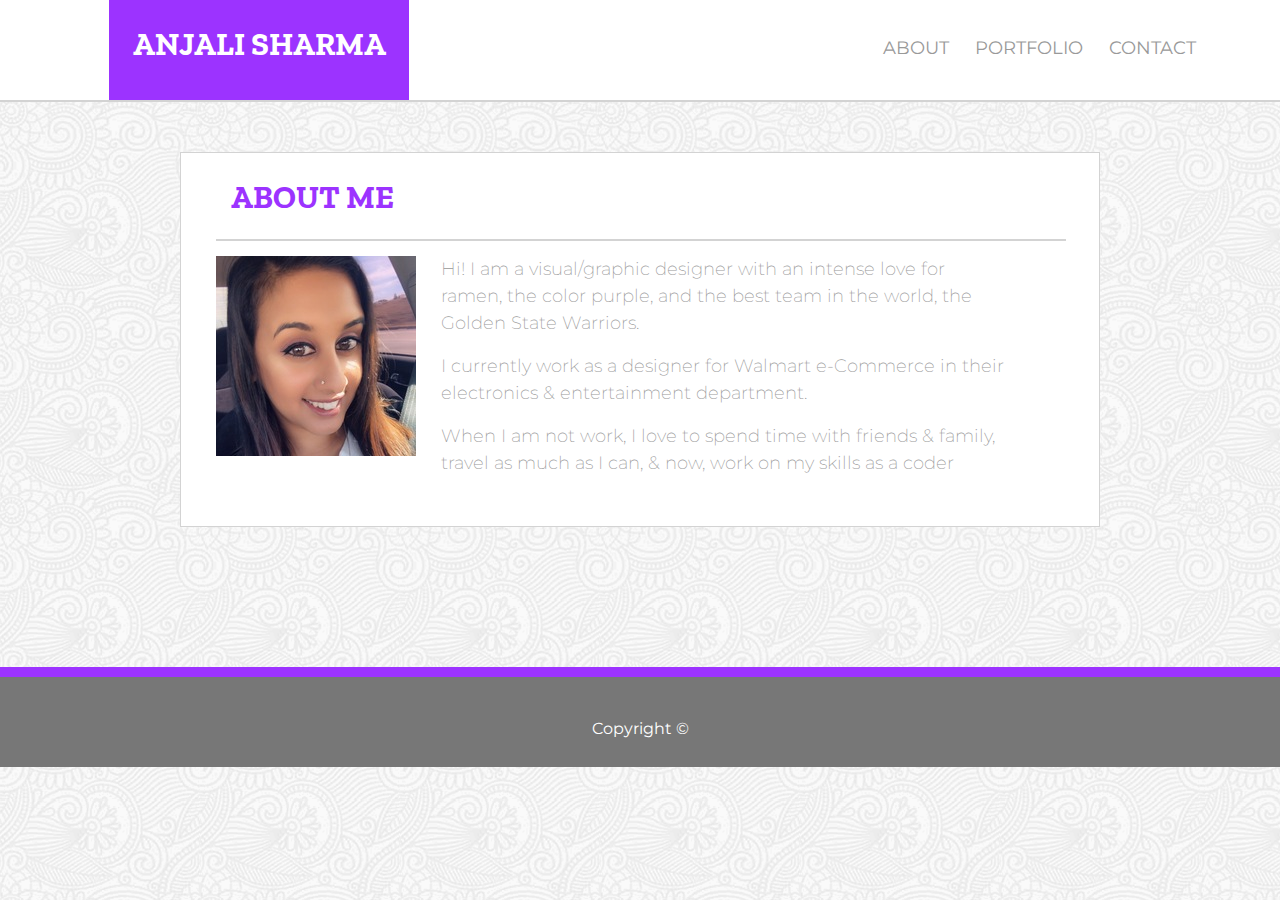
<file: index.html>
<!DOCTYPE html>
    <html class="no-js"> 
    <head>
        <meta charset="utf-8">
        <meta http-equiv="X-UA-Compatible" content="IE=edge">
        <title></title>
        <meta name="description" content="">
        <meta name="viewport" content="width=device-width, initial-scale=1">
        <link rel="stylesheet" href="https://stackpath.bootstrapcdn.com/bootstrap/4.3.1/css/bootstrap.min.css" integrity="sha384-ggOyR0iXCbMQv3Xipma34MD+dH/1fQ784/j6cY/iJTQUOhcWr7x9JvoRxT2MZw1T" crossorigin="anonymous">
        <link href="https://fonts.googleapis.com/css?family=Montserrat:100,200,300,400,500,600,700,800,900|Zilla+Slab:300,400,500,600,700&display=swap" rel="stylesheet">
        <link rel="stylesheet" href="style.css">
    </head>
    <body>
       <div>
            <div class="row masthead">
                <div class="col-md-1 col-sm-1 col-xs-1"></div>
                <div class="col-md-3 col-sm-3 col-xs-3">
                    <div class="logo">
                        Anjali Sharma
                    </div>
                </div>
                <div class ="col-md-4 col-sm-2 col-xs-1"></div>
                <div class ="col-md-4 col-sm-6 col-xs-6">
                        <ul class="nav">
                            <li class="nav-item">
                                <a class="nav-link active" href="index.html">About</a>
                            </li>
                            <li class="nav-item">
                                <a class="nav-link" href="portfolio.html">Portfolio</a>
                            </li>
                            <li class="nav-item">
                                <a class="nav-link" href="contact.html">Contact</a>
                            </li>
                        </ul>
                </div>
                <div class="col-md-1 col-sm-1 col-xs-1"></div>
            </div>
        </div>

        <div class="container about-background">
            <div class="row about">
                <div class="col-md-12 col-sm-12 col-xs-12">
                    <h2>About Me</h2>
                </div>
                <div class="divider"></div>
                <div class="row">
                    <div class="col-md-3 col-sm-3 col-xs-3">
                        <img src="images/me.jpg" class="auth-image" alt="Anjali Sharma">
                    </div>
                    <div class="col-md-8 col-sm-8 col-xs-8">
                        <p>Hi! I am a visual/graphic designer with an intense love for ramen, the color purple, and the best team in the world, the Golden State Warriors.</p>

                        <p>I currently work as a designer for Walmart e-Commerce in their electronics & entertainment department.</p>
                      
                        <p>When I am not work, I love to spend time with friends & family, travel as much as I can, & now, work on my skills as a coder</p>
                    </div>
                    <div class="col-md-1 col-sm-1 col-xs-1"></div>
                </div>
            </div>
        </div>

            <div class="row footer">
                <div class="col-md-12 col-sm-12 col-xs-12">
                    Copyright &copy; 
                </div>
            </div>
       
        
            <script src="https://code.jquery.com/jquery-3.3.1.slim.min.js" integrity="sha384-q8i/X+965DzO0rT7abK41JStQIAqVgRVzpbzo5smXKp4YfRvH+8abtTE1Pi6jizo" crossorigin="anonymous"></script>
            <script src="https://cdnjs.cloudflare.com/ajax/libs/popper.js/1.14.7/umd/popper.min.js" integrity="sha384-UO2eT0CpHqdSJQ6hJty5KVphtPhzWj9WO1clHTMGa3JDZwrnQq4sF86dIHNDz0W1" crossorigin="anonymous"></script>
            <script src="https://stackpath.bootstrapcdn.com/bootstrap/4.3.1/js/bootstrap.min.js" integrity="sha384-JjSmVgyd0p3pXB1rRibZUAYoIIy6OrQ6VrjIEaFf/nJGzIxFDsf4x0xIM+B07jRM" crossorigin="anonymous"></script>
    </body>
</html>
</file>
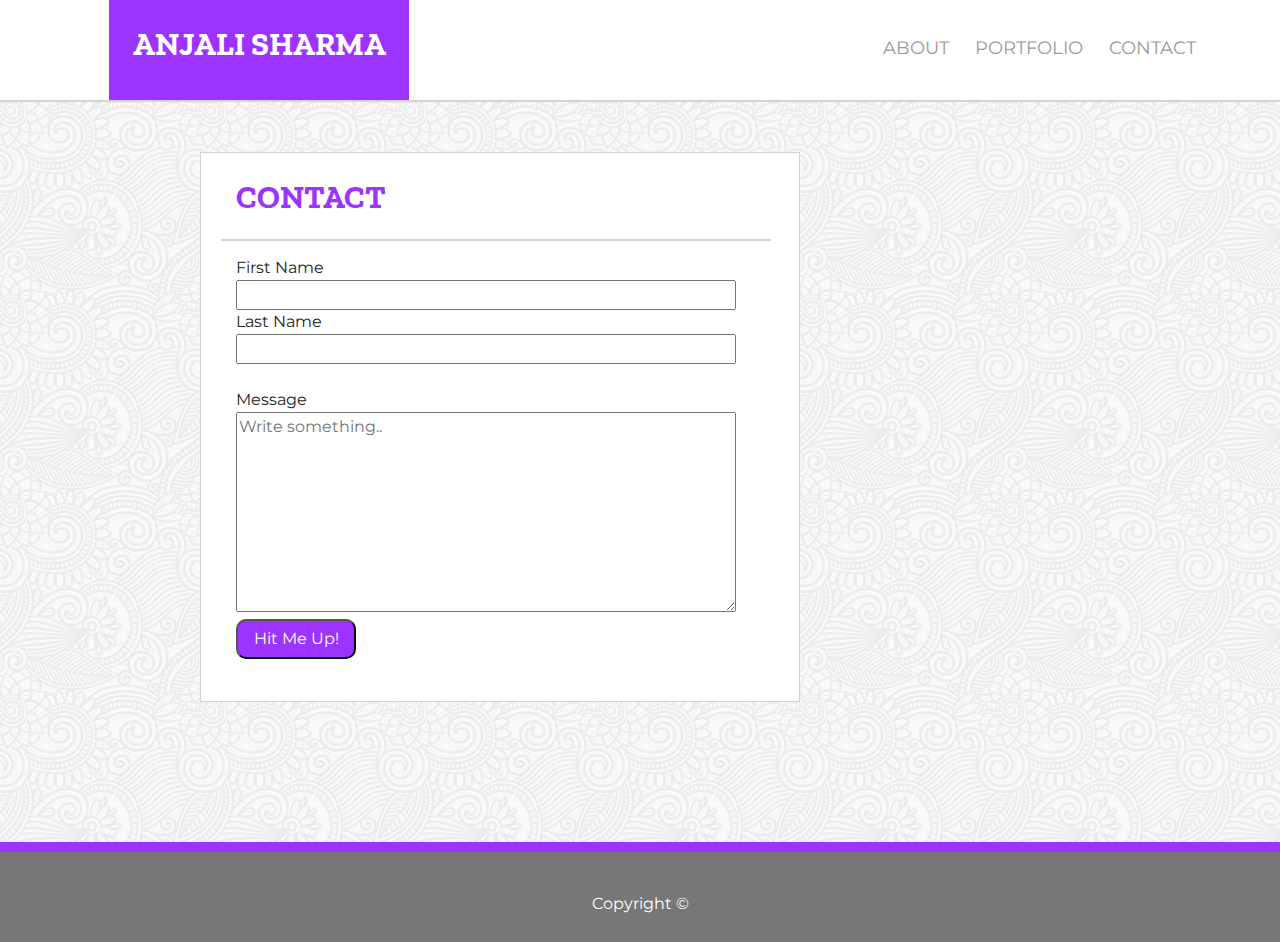
<file: contact.html>
<!DOCTYPE html>
    <html class="no-js"> 
    <head>
        <meta charset="utf-8">
        <meta http-equiv="X-UA-Compatible" content="IE=edge">
        <title></title>
        <meta name="description" content="">
        <meta name="viewport" content="width=device-width, initial-scale=1">
        <link rel="stylesheet" href="https://stackpath.bootstrapcdn.com/bootstrap/4.3.1/css/bootstrap.min.css" integrity="sha384-ggOyR0iXCbMQv3Xipma34MD+dH/1fQ784/j6cY/iJTQUOhcWr7x9JvoRxT2MZw1T" crossorigin="anonymous">
        <link href="https://fonts.googleapis.com/css?family=Montserrat:100,200,300,400,500,600,700,800,900|Zilla+Slab:300,400,500,600,700&display=swap" rel="stylesheet">
        <link rel="stylesheet" href="style.css">
    </head>
    <body>
            <div class="row masthead">
                <div class="col-md-1 col-sm-1 col-xs-1"></div>
                <div class="col-md-3 col-sm-3 col-xs-3">
                    <div class="logo">
                        Anjali Sharma
                    </div>
                </div>
                <div class ="col-md-4 col-sm-4 col-xs-4"></div>
                <div class ="col-md-4 col-sm-4 col-xs-4">
                        <ul class="nav">
                            <li class="nav-item">
                                <a class="nav-link active" href="index.html">About</a>
                            </li>
                            <li class="nav-item">
                                <a class="nav-link" href="portfolio.html">Portfolio</a>
                            </li>
                            <li class="nav-item">
                                <a class="nav-link" href="contact.html">Contact</a>
                            </li>
                        </ul>
                </div>
                <div class="col-md-1 col-sm-1 col-xs-1"></div>
            </div>
        </div>

        <div class="contact-background">
            <div class="row contact">
                <div class="col-md-12 col-sm-12 col-xs-12">
                    <h2>Contact</h2>
                </div>
                <div class="contact-divider"></div>
                <div class="row">
                    <div class="col-md-8 col-sm-8 col-xs-8">
                            <form action="/action_page.php">
                              <div class="fname">First Name</div>
                              <input type="text" class="fname" name="firstname" placeholder="">
                              <br />
                          
                              <div class="lname">Last Name</div>
                              <input type="text" class="lname" name="lastname" placeholder="">
                              <br />
                              <br />
                          
                              <div class="message">Message</div>
                              <textarea id="subject" name="subject" placeholder="Write something.." style="height:200px"></textarea>
                              <br />
                          
                              <input type="submit" value="Hit Me Up!" class="submit-btn">
                            </form>
                    </div>


                    </div>
                </div>
            </div>
        </div>

        <div class="row footer">
            <div class="col-md-12 col-sm-12 col-xs-12">
               Copyright &copy; 
             </div>
       </div>
       
        
            <script src="https://code.jquery.com/jquery-3.3.1.slim.min.js" integrity="sha384-q8i/X+965DzO0rT7abK41JStQIAqVgRVzpbzo5smXKp4YfRvH+8abtTE1Pi6jizo" crossorigin="anonymous"></script>
            <script src="https://cdnjs.cloudflare.com/ajax/libs/popper.js/1.14.7/umd/popper.min.js" integrity="sha384-UO2eT0CpHqdSJQ6hJty5KVphtPhzWj9WO1clHTMGa3JDZwrnQq4sF86dIHNDz0W1" crossorigin="anonymous"></script>
            <script src="https://stackpath.bootstrapcdn.com/bootstrap/4.3.1/js/bootstrap.min.js" integrity="sha384-JjSmVgyd0p3pXB1rRibZUAYoIIy6OrQ6VrjIEaFf/nJGzIxFDsf4x0xIM+B07jRM" crossorigin="anonymous"></script>
    </body>
</html>
</file>
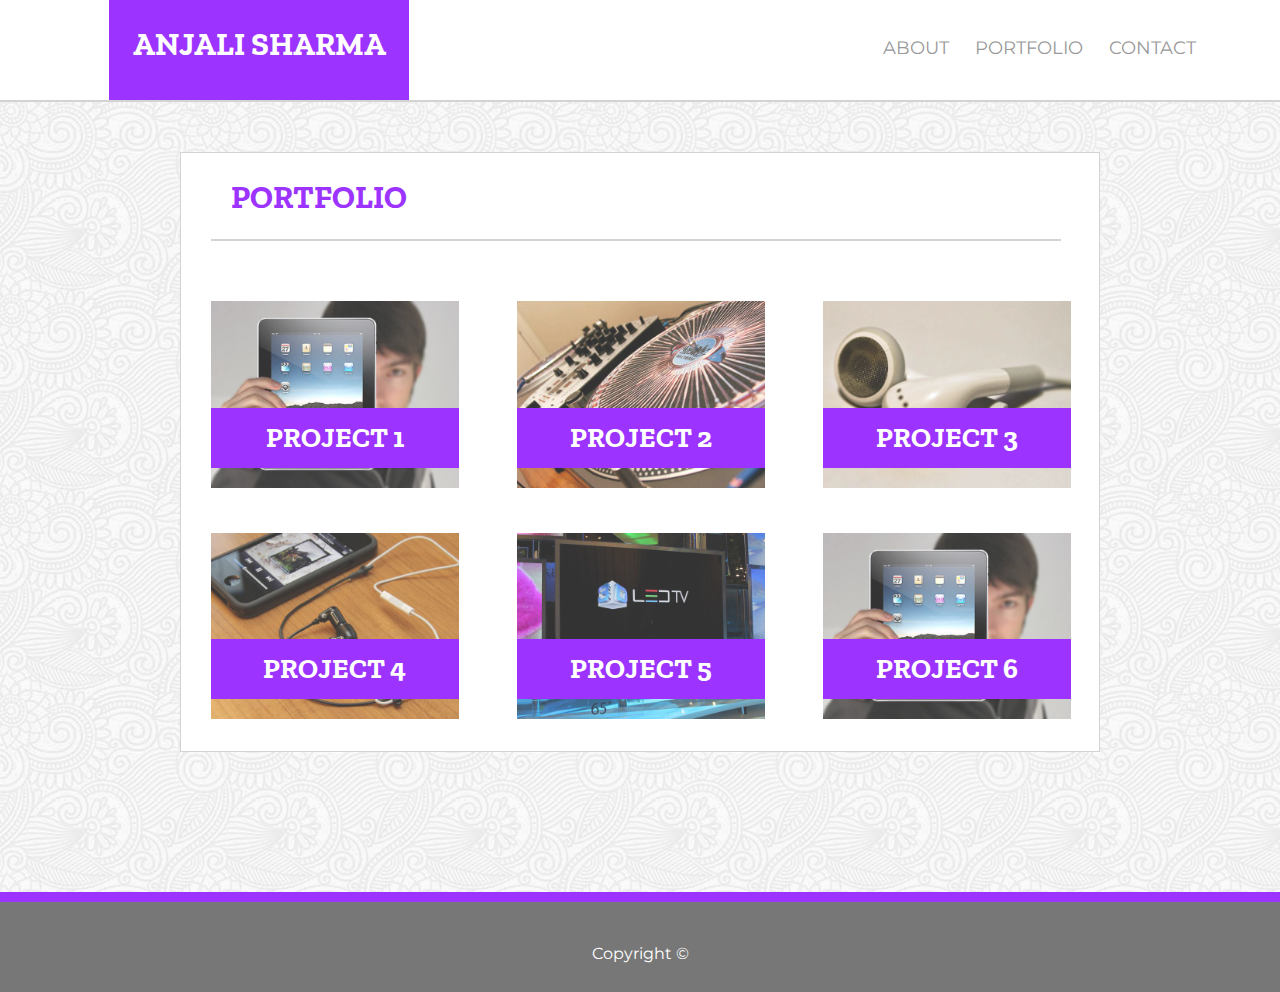
<file: portfolio.html>
<!DOCTYPE html>
<html class="no-js"> 
<head>
    <meta charset="utf-8">
    <meta http-equiv="X-UA-Compatible" content="IE=edge">
    <title></title>
    <meta name="description" content="">
    <meta name="viewport" content="width=device-width, initial-scale=1">
    <link rel="stylesheet" href="https://stackpath.bootstrapcdn.com/bootstrap/4.3.1/css/bootstrap.min.css" integrity="sha384-ggOyR0iXCbMQv3Xipma34MD+dH/1fQ784/j6cY/iJTQUOhcWr7x9JvoRxT2MZw1T" crossorigin="anonymous">
    <link href="https://fonts.googleapis.com/css?family=Montserrat:100,200,300,400,500,600,700,800,900|Zilla+Slab:300,400,500,600,700&display=swap" rel="stylesheet">
    <link rel="stylesheet" href="style.css">
</head>
<body>
        <div class="row masthead">
            <div class="col-md-1 col-sm-1 col-xs-1"></div>
            <div class="col-md-3 col-sm-3 col-xs-3">
                <div class="logo">
                    Anjali Sharma
                </div>
            </div>
            <div class ="col-md-4 col-sm-4 col-xs-4"></div>
            <div class ="col-md-4 col-sm-4 col-xs-4">
                    <ul class="nav">
                        <li class="nav-item">
                            <a class="nav-link" href="index.html">About</a>
                        </li>
                        <li class="nav-item">
                            <a class="nav-link active" href="portfolio.html">Portfolio</a>
                        </li>
                        <li class="nav-item">
                            <a class="nav-link" href="contact.html">Contact</a>
                        </li>
                    </ul>
            </div>
            <div class="col-md-1 col-sm-1 col-xs-1"></div>
        </div>
    </div>

    <div class="container portfolio-background">
        <div class="row work">
            <div class="col-md-12 col-sm-12 col-xs-12">
                <h2>Portfolio</h2>
            </div>
            <div class="portfolio-divider"></div>
            <div class="row work1">
                <div class="col-md-4 col-sm-4 col-xs-4">
                        <div class="work">
                                <img src="images/technics-q-c-640-480-1.jpg" alt="Word Guess">
                                <h3>Project 1</h3>
                        </div>
                </div>
                <div class="col-md-4 col-sm-4 col-xs-4">
                        <div class="work">
                                <img src="images/technics-q-c-640-480-2.jpg" alt="Word Guess">
                                <h3>Project 2</h3>
                        </div>
                </div>
                <div class="col-md-4 col-sm-4 col-xs-4">
                        <div class="work">
                                <img src="images/technics-q-c-640-480-5.jpg" alt="Word Guess">
                                <h3>Project 3</h3>
                        </div>
                </div>
            </div>
            <div class="row work2">
                    <div class="col-md-4 col-sm-4 col-xs-4">
                            <div class="work">
                                    <img src="images/technics-q-c-640-480-7.jpg" alt="Word Guess">
                                    <h3>Project 4</h3>
                            </div>
                    </div>
                    <div class="col-md-4 col-sm-4 col-xs-4">
                            <div class="work">
                                    <img src="images/technics-q-c-640-480-9.jpg" alt="Word Guess">
                                    <h3>Project 5</h3>
                            </div>
                    </div>
                    <div class="col-md-4 col-sm-4 col-xs-4">
                            <div class="work">
                                    <img src="images/technics-q-c-640-480-1.jpg" alt="Word Guess">
                                    <h3>Project 6</h3>
                            </div>
                    </div>

                </div>
        </div>
    </div>

    <div class="row footer">
         <div class="col-md-12 col-sm-12 col-xs-12">
            Copyright &copy; 
        </div>
    </div>

   
    
        <script src="https://code.jquery.com/jquery-3.3.1.slim.min.js" integrity="sha384-q8i/X+965DzO0rT7abK41JStQIAqVgRVzpbzo5smXKp4YfRvH+8abtTE1Pi6jizo" crossorigin="anonymous"></script>
        <script src="https://cdnjs.cloudflare.com/ajax/libs/popper.js/1.14.7/umd/popper.min.js" integrity="sha384-UO2eT0CpHqdSJQ6hJty5KVphtPhzWj9WO1clHTMGa3JDZwrnQq4sF86dIHNDz0W1" crossorigin="anonymous"></script>
        <script src="https://stackpath.bootstrapcdn.com/bootstrap/4.3.1/js/bootstrap.min.js" integrity="sha384-JjSmVgyd0p3pXB1rRibZUAYoIIy6OrQ6VrjIEaFf/nJGzIxFDsf4x0xIM+B07jRM" crossorigin="anonymous"></script>
</body>
</html>
</file>
<file: style.css>
body {
    font-family: 'Montserrat', sans-serif;
    background-image: url("images/fullbloom.png");
}


.masthead {
    height: 102px;
    border-bottom: 2px solid lightgrey;
    background-color: #ffffff;
 
}

.logo {
    width: 300px;
    height: 100px;
    background-color: #9C33FF;
    text-align: center;
    color: #ffffff;
    font-family: 'Zilla Slab', serif;
    font-weight: 700;
    font-size: 32px;
    text-transform: uppercase;
    padding-top: 20px;
}

.nav-link {
    padding-top: 35px;
    padding-left: 10px;
    font-size: 18px;
    color: #999;
    text-transform: uppercase;
}

.nav-link:hover {
    color: #9C33FF;
    
}

.about-background {
    margin-top: 50px;
    width: 920px;
    height: 375px;
    background-color: #ffffff;
    border: 1px solid lightgrey;

}

.portfolio-background {
    margin-top: 50px;
    width: 920px;
    height: 600px;
    background-color: #ffffff;
    border: 1px solid lightgrey;

}

.about {
    padding-top: 25px;
    padding-left: 20px;
    margin: 0 auto;
}

h2 {
    font-family: 'Zilla Slab', serif;
    font-weight: 700;
    font-size: 32px;
    text-transform: uppercase;
    color: #9C33FF;
}

.divider {
    height: 2px;
    width: 850px;
    background-color: lightgray;
    margin-top: 15px;
    margin-bottom: 15px;
}

p {
    font-family: 'Montserrat', sans-serif;
    font-weight: 200;
    font-size: 18px;
    color: #999;
    text-transform: none;
}

.footer {
    height: 100px;
    border-top: 10px solid #9C33FF;
    background-color: #777777;
    text-align: center;
    color: #ffffff;
    padding-top: 40px;
    margin-top: 140px;
}

/* PORTFOLIO CSS */

.portfolio-divider {
    height: 2px;
    width: 850px;
    background-color: lightgray;
    margin-top: 15px;
    margin-bottom: 15px;
    margin-left: 30px;

}

.work {
    margin-top: 25px;
}

.work h2 {
    margin-left: 35px;
}

.work img {
    width: 90%;
    border: 0 none;
    opacity: 0.8;
  }
  
  .work h3 {
    position: absolute;
    bottom: 20px;
    width: 81%;
    padding: 15px;
    margin-bottom: 0;
    font-family: 'Zilla Slab', serif;
    font-weight: 700;
    text-transform: uppercase;
    line-height: 30px;
    color: #ffffff;
    text-align: center;
    background: #9C33FF;
    border-bottom: 0;
  }

  .work1 {
      margin-top: 20px;
      margin-bottom: 10px;
      margin-left: 15px;
  }

  .work2 {
      margin-top: 10px;
      margin-left: 15px;
  }

  /* CONTACT CSS */

  .contact {
    margin-top: 25px;
  }
  
  .contact h2 {
    margin-left: 35px;
  }

  .contact-divider {
    height: 2px;
    width: 550px;
    background-color: lightgray;
    margin-top: 15px;
    margin-bottom: 15px;
    margin-left: 35px;

  }

  .fname, .lname, .message {
    margin-left: 50px;
  }

  input, textarea {
      width: 500px;
      margin-left: 50px;
  }

  .submit-btn {
      width: 120px;
      height: 40px;
      margin-left: 50px;
      border-radius: 10px;
      background-color: #9C33FF;
      color: #ffffff;
  }

  .contact-background {
    margin-left: 200px;
    margin-top: 50px;
    width: 600px;
    height: 550px;
    background-color: #ffffff;
    border: 1px solid lightgrey;

}

.contact-links {
    width: 300px;
    height: 300px;
    background-color: #ffffff;
    border: 1px solid lightgrey;
}
</file>
